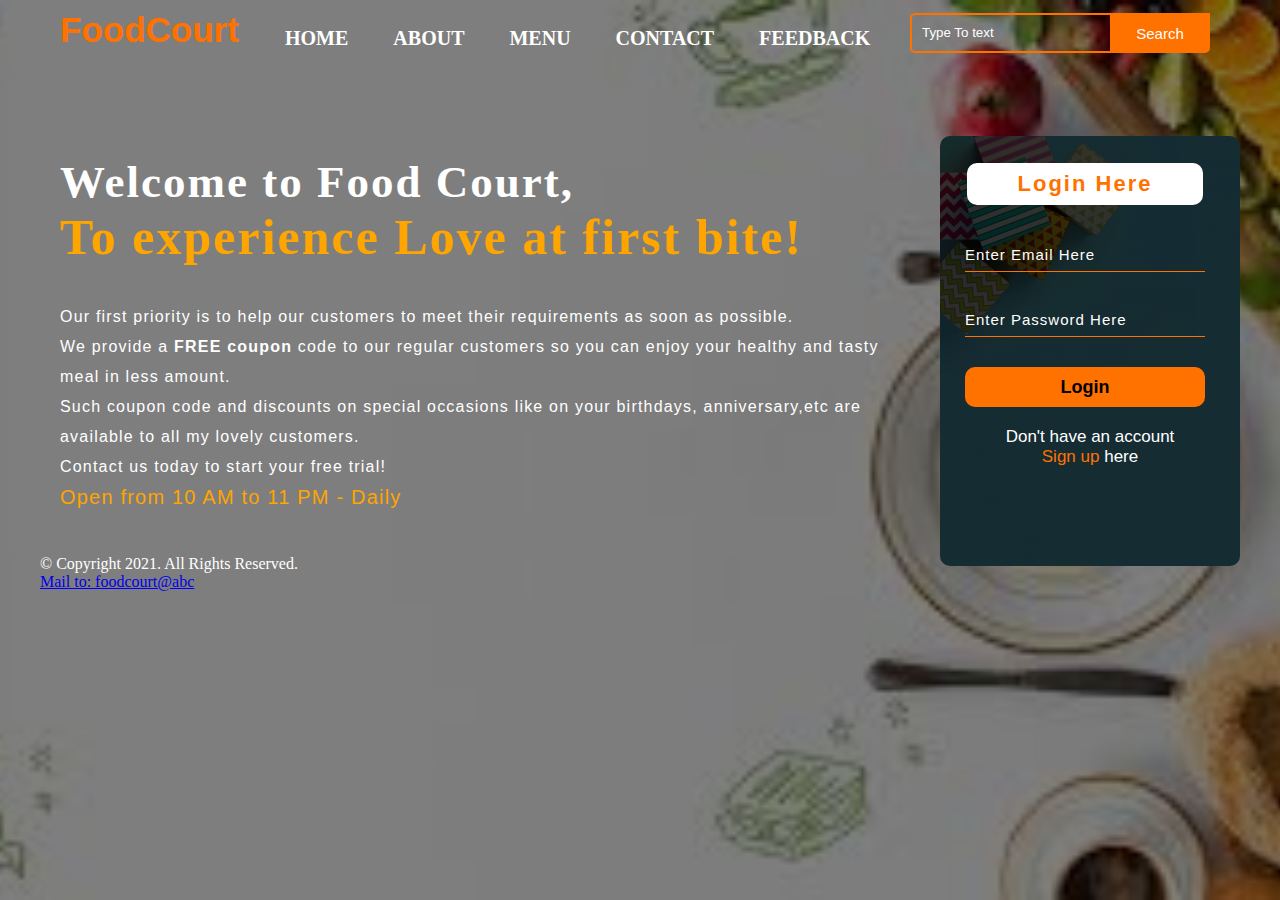
<file: index.html>
<html lang = "en">
<head>
	<title> Food Court </title>
	<link rel = "stylesheet" href = "css/style.css">
        <link rel = "icon" href= "images/food_court.png" 
        type = "image/png">
</head>
<body>
	<div class = "main">
		<div class = "navbar">
			<div class = "icon">
				<h2 class = "logo">FoodCourt</h2>
			</div>
			<div class ="menu">
				<ul>
					<li><a href = "index.html">HOME</a></li>
					<li><a href = "about1.html">ABOUT</a></li>
					<li><a href = "menu.html">MENU</a></li>
					<li><a href = "contact.html">CONTACT</a></li>
					<li><a href = "feedback.html">FEEDBACK</a></li>
				</ul>
			</div>
			<div class="search">
				<input class ="srch" type = "search" name="" placeholder = "Type To text">
				<a href="#"><button class = "btn"> Search</button></a>
			</div>
		</div></br></br></br></br>
		<div class="content">
			<h1> Welcome to Food Court,<br><span> To experience Love at first bite!</span></h1></br></br>
			<p class="par">Our first priority is to help our customers to meet their 
				requirements as soon as possible.<br>
			 	We provide a<b> FREE coupon</b> code to our regular customers so you can enjoy your healthy and tasty 
				<br>meal in less amount.<br>Such coupon code and  discounts on special occasions like on your birthdays, 
				anniversary,etc are <br>available to all my lovely customers.<br>
				Contact us today to start your free trial!
				<br><span class="time">Open from 10 AM to 11 PM - Daily</span></p>
				
				<div class="form">
					<h2>Login Here</h2>
					<input type="email" name="email" placeholder ="Enter Email Here" >
					<input type="password" name="" placeholder ="Enter Password Here" >
					<button class="btnn"><a href="#">Login</a></button>

					<p class="link">Don't have an account<br>
					<a href="#">Sign up</a> here</p>
	
				</div>
		</div>
	
<footer class="footer">
<br/>
			&copy; Copyright 2021. All Rights Reserved.<br>
			<a  href="mailto: foodcourt@abc">Mail to: foodcourt@abc</a></footer>
	

	</div>
</body>
</html
</file>
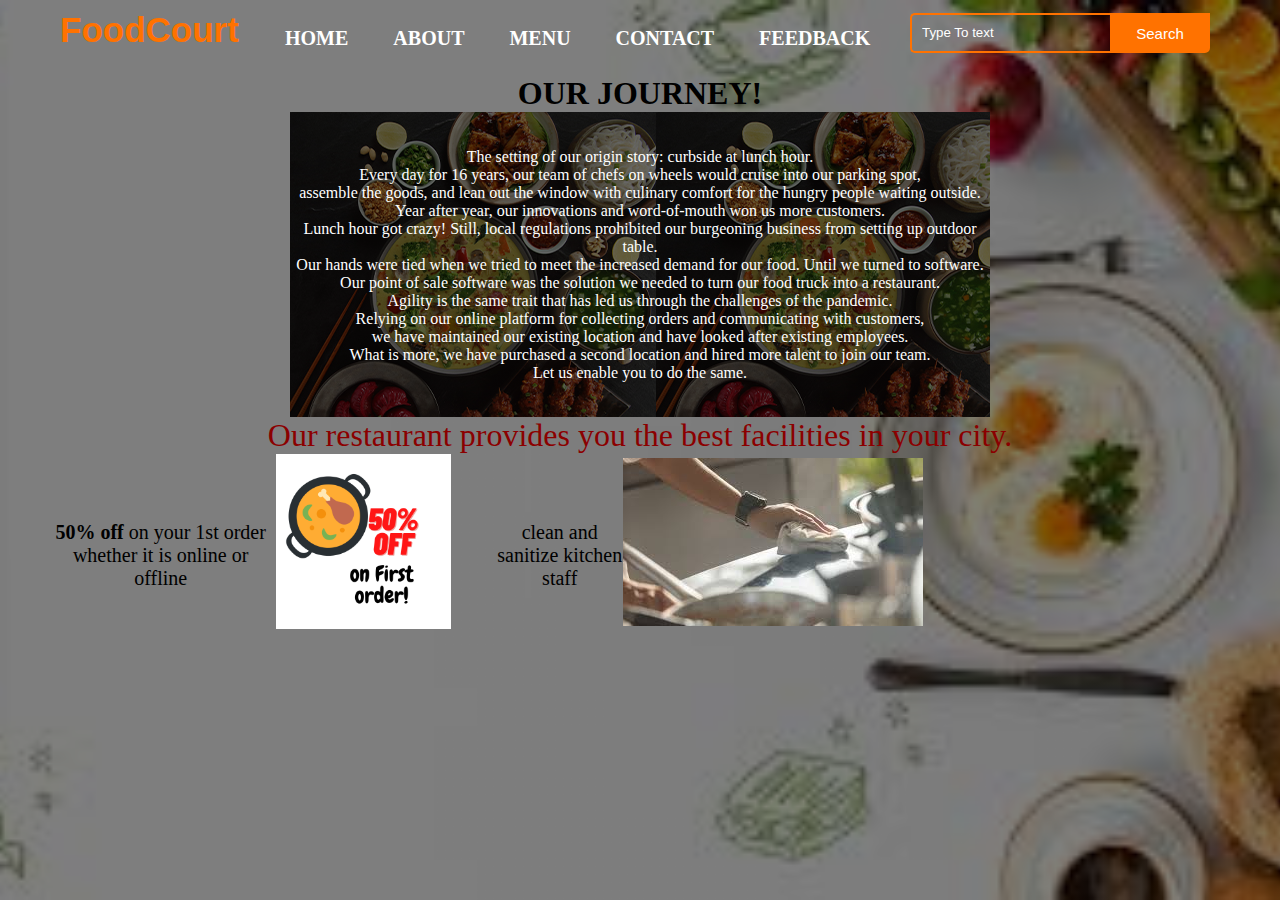
<file: about1.html>
<html lang = "en">
<head>
	<title> Food Court </title>
	<link rel = "stylesheet" href = "css/style.css">
	 <link rel = "icon" href= "images/food_court.png" 
        type = "image/png">
<style>
.intro{background-color:red;
text-align:center;
width:700px;
height:305px;
background: linear-gradient(to top,rgb(0,0,0,0.6)50%,rgba(0,0,0,0.6)50%),
	url(images/food_about.png);
color:white}
</style>
</head>
<body>
	<div class = "main">
		<div class = "navbar">
			<div class = "icon">
				<h2 class = "logo">FoodCourt</h2>
			</div>
			<div class ="menu">
				<ul>
					<li><a href = "index.html">HOME</a></li>
					<li><a href = "about1.html">ABOUT</a></li>
					<li><a href = "menu.html">MENU</a></li>
					<li><a href = "contact.html">CONTACT</a></li>
					<li><a href = "feedback.html">FEEDBACK</a></li>
				</ul>
			</div>
			<div class="search">
				<input class ="srch" type = "search" name="" placeholder = "Type To text">
				<a href="#"><button class = "btn"> Search</button></a>
			</div>
		</div>
	<div id="about">
	<main >
<center><h1>OUR JOURNEY!</h1>
<p class="intro"><br/><br/>The setting of our origin story: curbside at lunch hour.</br> 
Every day for 16 years, our team of chefs on wheels would cruise into our parking spot,</br> 
assemble the goods, and lean out the window with culinary comfort for the hungry people waiting outside.</br> 
Year after year, our innovations and word-of-mouth won us more customers.</br>  
Lunch hour got crazy! Still, local regulations prohibited our burgeoning business from setting up outdoor table.</br> 
Our hands were tied when we tried to meet the increased demand for our food. Until we turned to software. </br> 

Our point of sale software was the solution we needed to turn our food truck into a restaurant.</br> 
Agility is the same trait that has led us through the challenges of the pandemic.</br>  
Relying on our online platform for collecting orders and communicating with customers,</br> 
 we have maintained our existing location and have looked after existing employees.</br> 
What is more, we have purchased a second location and hired more talent to join our team.</br>  Let us enable you to do the same.
<br/></p><center/>
		
		
	 	<p><font face="papyrus" color=darkred size="6.5">Our restaurant provides you the best facilities in your city.
		</font></p>
		<ul>
		<li><b>50% off</b> on your 1st order whether it is online or offline</li>
		<img src = "images/50% off.png" width="200px" height="175px">
		<li>clean and sanitize kitchen staff</li>
		<img src = "images/clean.png">
<br/><br/><br/><br/><br/><br/>
           	<p><b><font  color=blue size="5"><marquee direction = "left" height=30% width=80% scrollment="6">We have the good serving staff who take care of everyone's need!! :)</font>
		 <br/><font color=Red size="8">50% off &nbsp; &nbsp;&nbsp;&nbsp; 50% off </font></marquee></b></p>
		
		</ul>
	</main>
	</div>
	
	</div>
</body>
</html>
</file>
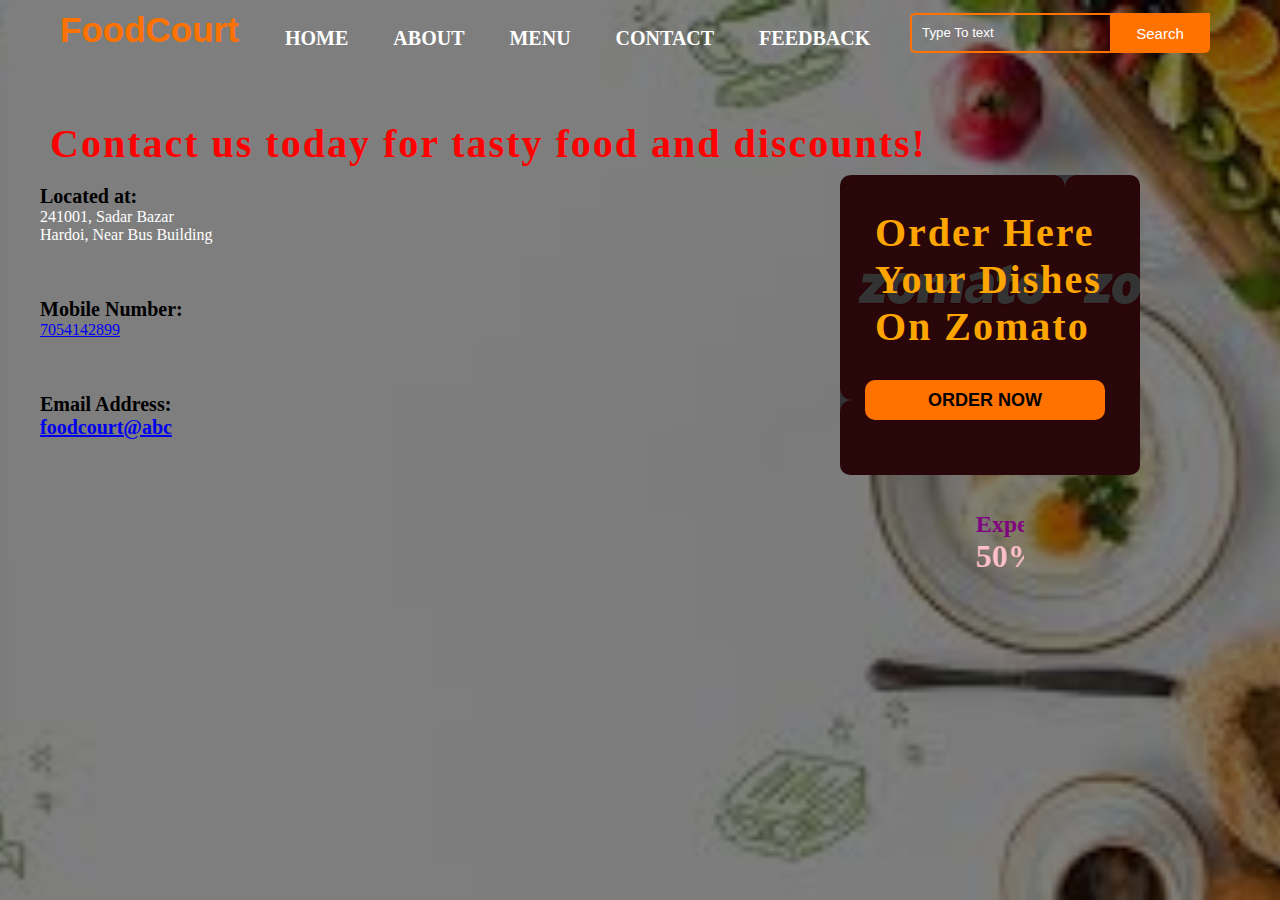
<file: contact.html>
<html lang = "en">
<head>
	<title> Food Court </title>
	<link rel = "stylesheet" href = "css/style.css">
	 <link rel = "icon" href= "images/food_court.png" 
        type = "image/png">
</head>
<body>
	<div class = "main">
		<div class = "navbar">
			<div class = "icon">
				<h2 class = "logo">FoodCourt</h2>
			</div>
			<div class ="menu">
				<ul>
					<li><a href = "index.html">HOME</a></li>
					<li><a href = "about1.html">ABOUT</a></li>
					<li><a href = "menu.html">MENU</a></li>
					<li><a href = "contact.html">CONTACT</a></li>
					<li><a href = "feedback.html">FEEDBACK</a></li>
				</ul>
			</div>
			<div class="search">
				<input class ="srch" type = "search" name="" placeholder = "Type To text">
				<a href="#"><button class = "btn"> Search</button></a>
			</div>
		</div>
		<div class="content"><br/><br/>
			<h2>Contact us today for tasty food and discounts!</h2>
<br/>
			<p class="con"><span>Located at: </span></br>
			241001, Sadar Bazar<br/>
			Hardoi, Near Bus Building
			</p><br/><br/>
<br/>
			<p class="con"><span>Mobile Number:</span> <br/>
			<a class="mobile" href="tel:7054142899">7054142899</a></p><br/><br/>
<br/>
			<p class="con"><span>Email Address:<span><br/>
			<a href="mailto:foodcourt@abc">foodcourt@abc</a></p><br/><br/>
				
				<div class="order">
					<h2>Order Here <br> Your Dishes <br> On Zomato</h2>
					
					
					<button class="btnn"><a href="https://www.zomato.com/">ORDER NOW</a></button>

				
				</div>
		</div><br/><br/>
<p><b><font  color=purple size="5"><marquee direction = "left" height=10% width=80% scrollment="6">Experience the magic of FOOD COURT!! :)</font>
		 <br/><font color=pink size="6">50% off &nbsp; &nbsp;&nbsp;&nbsp; Order Today</font></marquee></b></p>
	

	</div>
</body>
</html
</file>
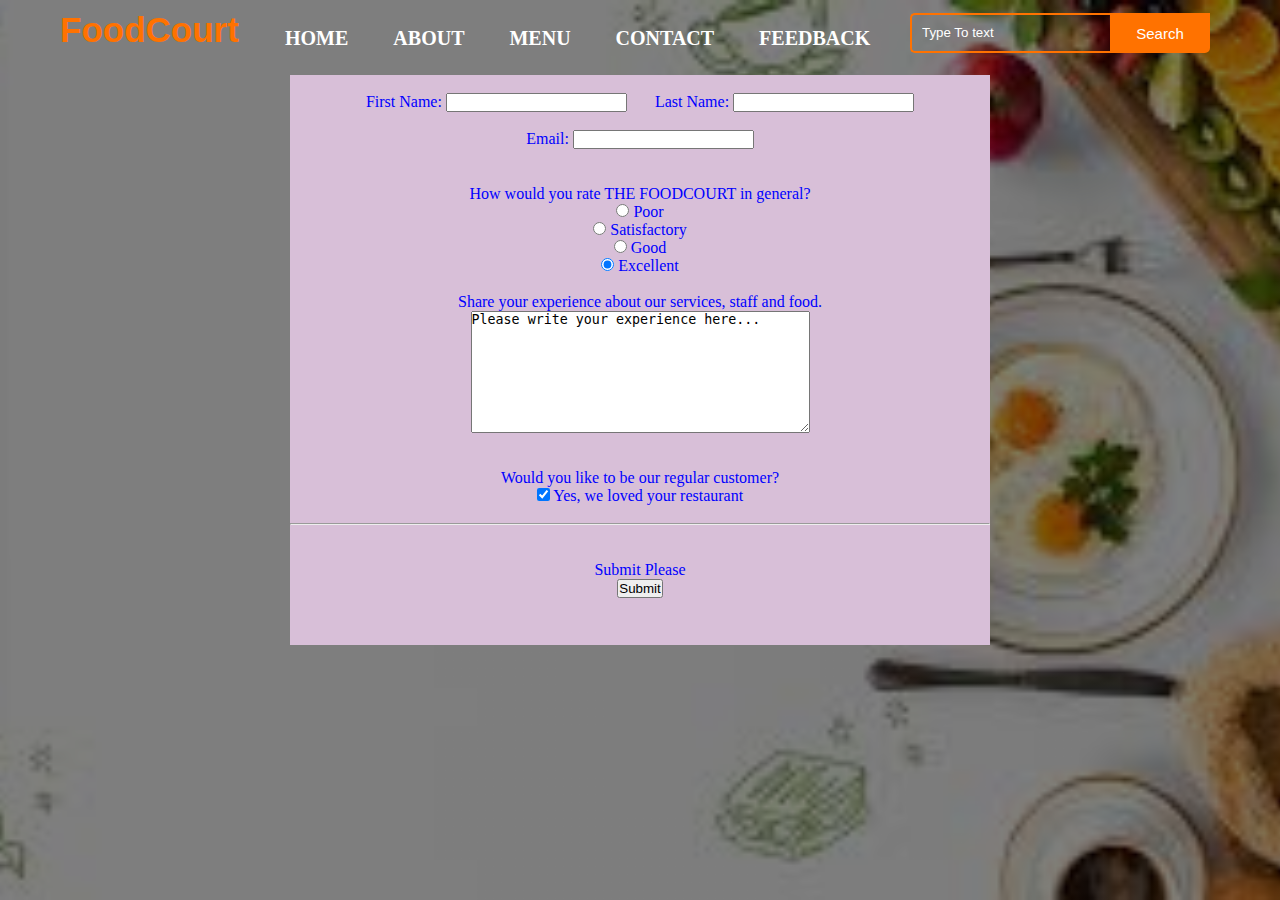
<file: feedback.html>
<html lang = "en">
<head>
	<title> Food Court </title>
	<link rel = "stylesheet" href = "css/style.css">
	 <link rel = "icon" href= "images/food_court.png" 
        type = "image/png">
</head>
<body>
	<div class = "main">
		<div class = "navbar">
			<div class = "icon">
				<h2 class = "logo">FoodCourt</h2>
			</div>
			<div class ="menu">
				<ul>
					<li><a href = "index.html">HOME</a></li>
					<li><a href = "about1.html">ABOUT</a></li>
					<li><a href = "menu.html">MENU</a></li>
					<li><a href = "contact.html">CONTACT</a></li>
					<li><a href = "feedback.html">FEEDBACK</a></li>
				</ul>
			</div>
			<div class="search">
				<input class ="srch" type = "search" name="" placeholder = "Type To text">
				<a href="#"><button class = "btn"> Search</button></a>
			</div>
		</div>
<center>
		<div class="feed">
			<form  method ="post" name="formname" onsubmit = "alert('The form is Submitted')"><br/>
				<label>First Name: <input type="text"  required></label> 
				&nbsp &nbsp &nbsp 
				<label>Last Name: <input type="text" ></label><br/><br/>
				Email: <input type="text"><br/><br/><br/>
			</label>
				
How would you rate THE FOODCOURT in general?<br/>
<input type="radio" id="Poor" name="XYZ" value="Poor" >
<label for="Poor">Poor</label><br/>
<input type="radio" id="Satisfactory" name="XYZ" value="Satisfactory">
<label for="Satisfactory">Satisfactory</label><br/>
<input type="radio" id="Good" name="XYZ" value="Good">
<label for="Good">Good</label><br/>
<input type="radio" id="Excellent" name="XYZ" value="Excellent" checked="checked">
<label for="Excellent">Excellent</label><br/><br/>








				<p> Share your experience about our services, staff and food.<p/>
				<textarea name = "Feedback of food court" cols="40" rows ="8">Please write your experience here...</textarea>
				<br/> <br/> <br/>

Would you like to be our regular customer?<br/>
<input type="checkbox" id="Yes" value="Yes" name="XYZ" checked="checked">
<label for="Yes">Yes, we loved your restaurant</label><br/><br/><hr/><br/><br/>


				<p>Submit Please</p>
				<input  type="submit" name="Submit" 
 				value="Submit" >
			</form>
			
		</div>
	</center>

	</div>
</body>
</html
</file>
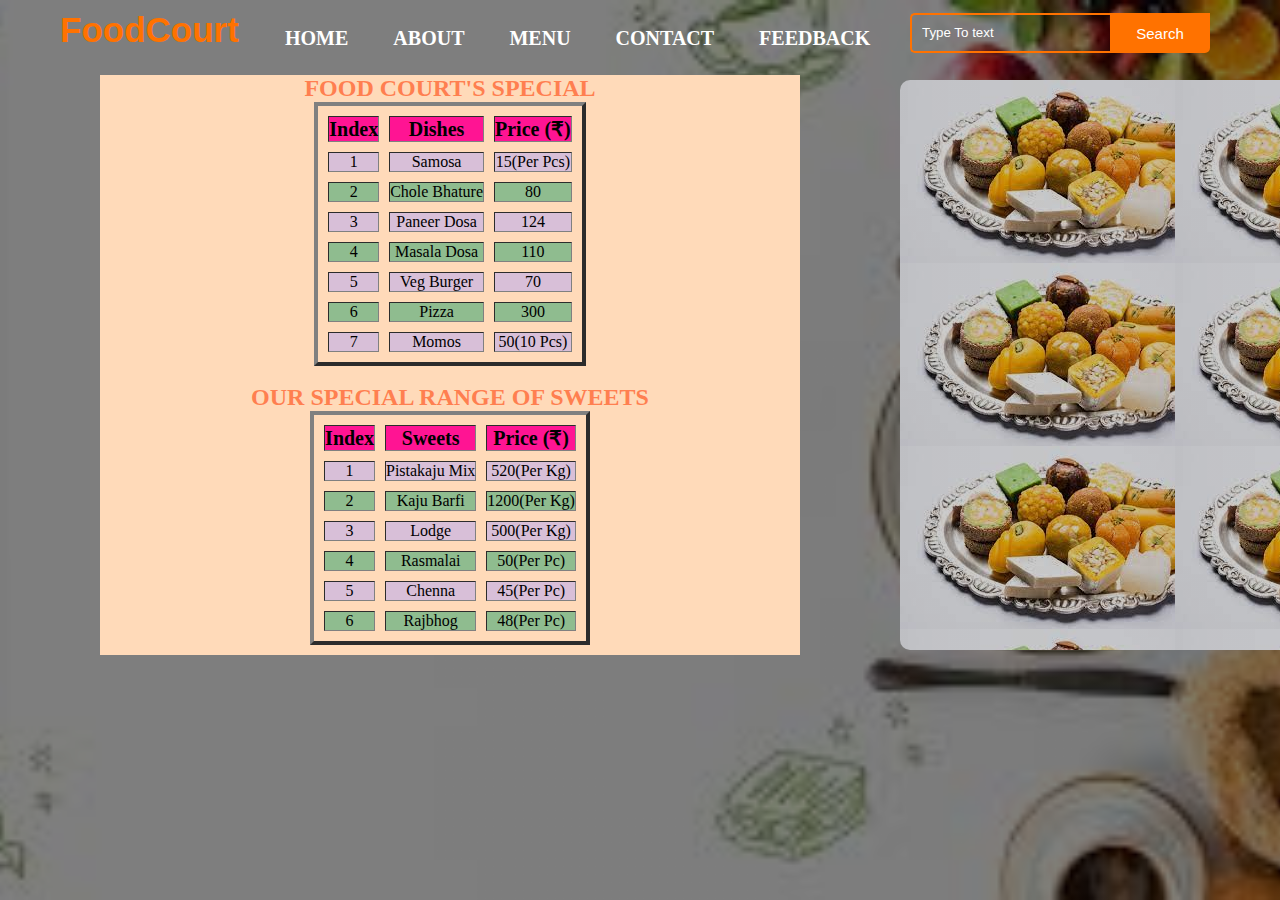
<file: menu.html>
<html lang = "en">
<head>
	<title> Food Court </title>
	<link rel = "stylesheet" href = "css/style.css">
	 <link rel = "icon" href= "images/food_court.png" 
        type = "image/png">
<style>
td{text-align:center;}
th{font-size:20px}
</style>
</head>
<body>
	<div class = "main">
		<div class = "navbar">
			<div class = "icon">
				<h2 class = "logo">FoodCourt</h2>
			</div>
			<div class ="menu">
				<ul>
					<li><a href = "index.html">HOME</a></li>
					<li><a href = "about1.html">ABOUT</a></li>
					<li><a href = "menu.html">MENU</a></li>
					<li><a href = "contact.html">CONTACT</a></li>
					<li><a href = "feedbacks.html">FEEDBACK</a></li>
				</ul>
			</div>
			<div class="search">
				<input class ="srch" type = "search" name="" placeholder = "Type To text">
				<a href="#"><button class = "btn"> Search</button></a>
			</div>
		</div>
	<div class="menu1">
	<main >
<div class="veg">
<center>
		<h2 style="text-align:center;font-family:cursive;color:coral">FOOD COURT'S SPECIAL</h2>
<table align="center" border="4" cellpadding="20" cellspacing="10">
<tr style="background-color:deeppink">
<th >Index</th>
<th>Dishes</th>
<th>Price (&#8377)</th>
</tr>

<tr style="background-color:thistle" >
<td >1</td>
<td>Samosa</td>
<td>15(Per Pcs)</td>
</tr>

<tr style="background-color:darkseagreen">
<td>2</td>
<td>Chole Bhature</td>
<td>80</td>
</tr>

<tr style="background-color:thistle">
<td>3</td>
<td>Paneer Dosa</td>
<td>124</td>
</tr>

<tr style="background-color:darkseagreen">
<td>4</td>
<td>Masala Dosa</td>
<td>110</td>
</tr>

<tr style="background-color:thistle">
<td>5</td>
<td>Veg Burger </td>
<td>70</td>
</tr>

<tr style="background-color:darkseagreen">
<td>6</td>
<td>Pizza</td>
<td>300</td>
</tr>



<tr style="background-color:thistle">
<td>7</td>
<td>Momos</td>
<td>50(10 Pcs)</td>
</tr>

</table>
<center/>
<div/>
<br/>



<div class="sweets">
<center>
<h2 style="text-align:center;font-family:cursive;color:coral">OUR SPECIAL RANGE OF SWEETS</h2>
<table border="4"  cellpadding="20" cellspacing="10">
<tr style="background-color:deeppink">
<th >Index</th>
<th>Sweets</th>
<th>Price  (&#8377)</th>
</tr>

<tr style="background-color:thistle" >
<td >1</td>
<td>Pistakaju Mix</td>
<td>520(Per Kg)</td>
</tr>

<tr style="background-color:darkseagreen">
<td>2</td>
<td>Kaju Barfi</td>
<td>1200(Per Kg)</td>
</tr>

<tr style="background-color:thistle">
<td>3</td>
<td>Lodge</td>
<td>500(Per Kg)</td>
</tr>

<tr style="background-color:darkseagreen">
<td>4</td>
<td>Rasmalai</td>
<td>50(Per Pc)</td>
</tr>

<tr style="background-color:thistle">
<td>5</td>
<td>Chenna </td>
<td>45(Per Pc)</td>
</tr>

<tr style="background-color:darkseagreen">
<td>6</td>
<td>Rajbhog</td>
<td>48(Per Pc)</td>
</tr>
</table>
</center>
</div>

<div class="dishes">
				
		</div>

		
	</main>
	</div>
	</div>
</body>
</html>
</file>
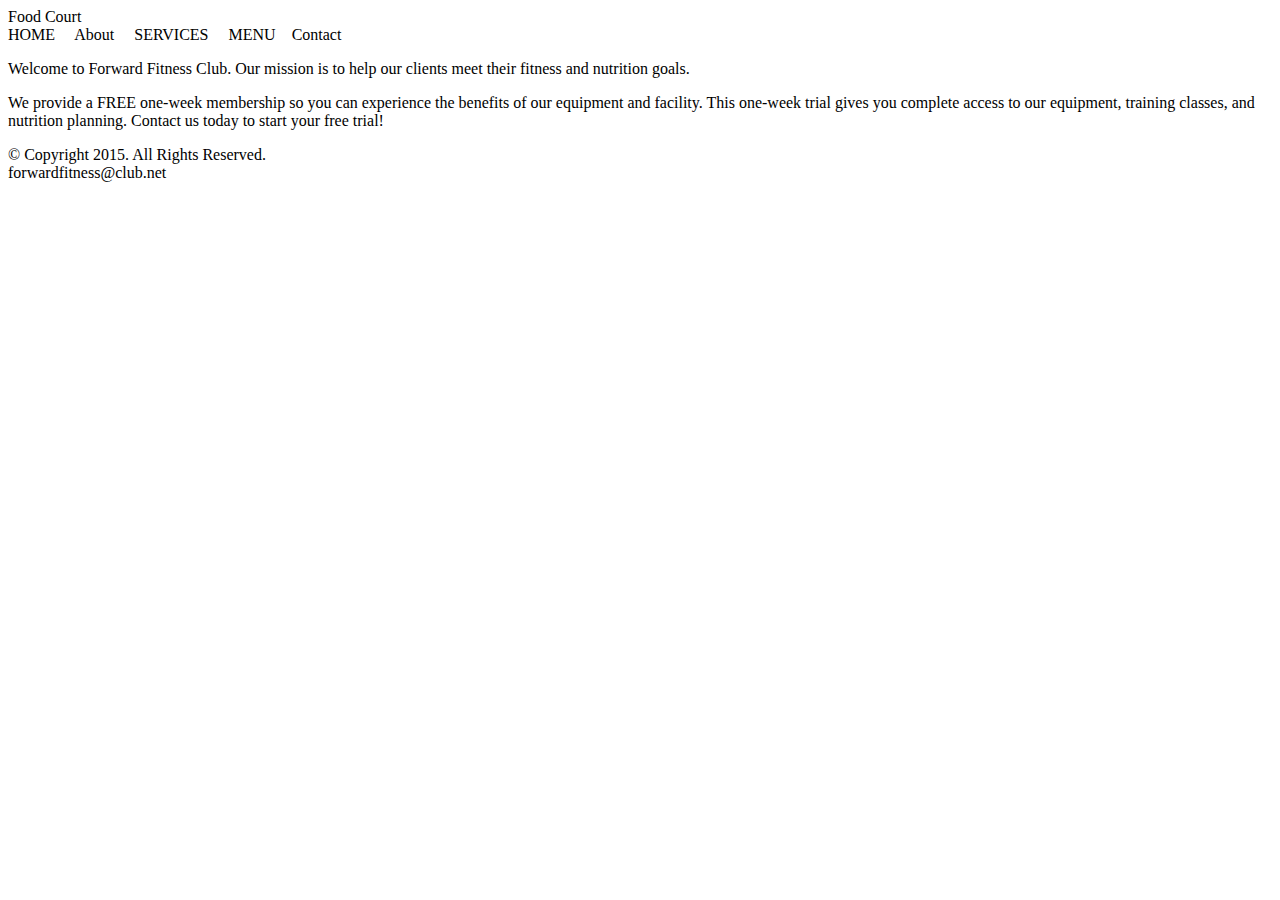
<file: template.html>
<html lang="en">
<head>
     <title> Webpage Title </title>
</head>
<body>
	<header>
	Food Court
	</header>
	
	<nav>
	HOME &nbsp; &nbsp; About &nbsp; &nbsp; SERVICES &nbsp; &nbsp; MENU &nbsp; &nbsp;Contact
	</nav>

	<main>
	<p>Welcome to Forward Fitness Club. Our mission is to help our clients meet their 
	fitness and nutrition goals.</p>

	<p>We provide a FREE one-week membership so you can experience the benefits of our equipment and facility. This one-week trial gives you complete access to our equipment, 
	training classes, and nutrition planning. Contact us today to start your free trial!</p>

	</main>

	<footer>
	&copy; Copyright 2015. All Rights Reserved.<br/> forwardfitness@club.net
	
	</footer>
</body>
</html>
</file>
<file: css/style.css>
*{
	margin:0;
	padding: 0;
}

.main{
	width:100%;
	background: linear-gradient(to top,rgb(0,0,0,0.5)50%,rgba(0,0,0,0.5)50%),
	url(Bg_img.png);
	background-position: center;
	background-size: cover;
	height: 100vh;
	
}

.navbar{
	width:1200px;
	margin: auto;
	height: 75px;
		
}
.icon{
	width:200px;
	float: left;
	height:70px;
}

.logo{
	color:#ff7200;
	font-size:35px;
	font-family: Arial;
	padding-left:20px;
	float:left;
	padding-top: 10px;

}

.menu{
	width:400px;
	float:left;
	height: 70px;
        
}

ul{
	float:left;
	display:flex;
	justify-content: center;
	align-items:center;
}
ul li{
	list-style:none;
	margin-left: 45px;
	margin-top: 27px;
	font-size: 20px;
}
ul li a{
	text-decoration: none;
	color: #fff;
	font-famiy: Arial;
	font-weight: bold;
	transition: 0.4s ease-in-out;
}
 ul li a:hover{
	color:aqua}

.search{
	width: 330px;
	float:left;
	margin-left:270px;
		
}

.srch{
	font-family:'Times New Roman';
	width:200px;
	height:40px;
	background: transparent;
	border:2px solid #ff7200;
	margin-top: 13px;
	color: white;
	border-right:none;
	border-size: 16px;
	float:left;
	padding: 10px;
	border-bottom-left-radius: 5px;
	border-top-left-radius: 5px;

}

.btn{
	width: 100px;
	height:40px;
	background: #ff7200;
	border: 2px solid #ff7200;
	margin-top: 13px;
	color: white;
	font-size: 15px;
	cursor: pointer;
	border-bottom-right-radius: 5px;
	border-bottom-right-radius: 5px;
}
.btn:focus{
	outline: none;
}

.srch:focus{
	outline:none;
}

.content{
	width: 1200px;
	height: auto;
	margin:auto;
	color: white;
	position: relative;	
}

.content .par{
	padding-left: 20px;
	padding-bottom: 25px;
	font-family: Arial;
	letter-spacing:1.2px;
	line-height: 30px;
}

.content h1{
	font-family: 'Times New Roman';
	font-size: 45px;
	padding-left: 20px;
	margin-top: 9px;
	letter-spacing:2px;
}

.content span{
	color: orange;
	font-size:50px;

}

.content .time{
	color: orange;
	font-size: 20px;

}

.form{
	width: 250px;
	height: 380px;
	background: linear-gradient(to top,rgb(0,0,0,0.8)50%,rgba(0,0,0,0.8)50%),
	url(form.png);
	position: absolute;
	top:-20px;
	left: 900px;
	border-radius: 10px;
	padding: 25px;
}

.content .form h2{
	width: 220px;
	font-family: sans-serif;
	text-align: center;
	color: #ff7200;
	font-size: 22px;
	background-color: White;
	border-radius: 10px;
	margin: 2px;
	padding: 8px;
}

.form input{
	width:240px;
	height: 35px;
	background: transparent;
	border-bottom: 1px solid #ff7200;
	border-top:none;
	border-right: none;
	border-left: none;
	color: white;
	font-size: 15px;
	letter-spacing: 1px;
	margin-top: 30px;
	font-family: sans-serif;

}

.form input:focus{
	outline:none;
}

::placeholder{
	color: white;
	font-family: Arial;
}
.btnn{
	width: 240px;
	height: 40px;
	background: #ff7200;
	border: none;
	margin-top: 30px;
	font-size: 18px;
	border-radius: 10px;
	cursor: pointer;
	color:white;
	transition: 0.4s ease;
}
.btnn:hover{
	background:white;
	color: #ff7200;	
}

.btnn a{
	text-decoration: none;
	color: #000;
	font-weight: bold;
}

.form .link{
	font-family: Arial;
	font-size: 17px;
	padding-top: 20px;
	text-align: center;
}

.form .link a{
	
	text-decoration: none;
	color: #ff7200;	
}


.btnn:hover{
	background:white;
	color: #ff7200;	
}
.liw{
	padding-top:15px;
	padding-bottom: 10px;
	text-align: center;
}

.footer{
	
	width: 1200px;
	height: auto;
	margin:auto;
	color: white;
	position: relative;	

}
.content .con span{
	font-size:20px;
	font-weight:bold;
	color:black;
}

.content h2{
	font-family:'Times New Roman';
	font-size:40px;
	padding-left:10px;
	margin-top: 9px;
	letter-spacing:2px;
	color:red;
}

.order{
	width: 250px;
	height: 250px;
	background: linear-gradient(to top,rgb(0,0,0,0.8)50%,rgba(0,0,0,0.8)50%),
	url(zomato.png);
	position: absolute;
	top:100px;
	left: 800px;
	border-radius: 10px;
	padding: 25px;
}

.order h2{
	color: orange;
}
.feed{
	width: 700px;
	height: 570px;
	margin:auto;
	color: Blue;
	position: relative;
        background-color:thistle;
        	
}
.menu1{background-color:peachpuff;
width: 700px;
	height: 580px;
left: 100px;
position: absolute;
}
.dishes{
	width: 530px;
	height: 520px;
	background:linear-gradient(to top,rgb(0,0,0,0.2)50%,rgba(0,0,0,0.2)50%),
	url(sweet.png);
	position: absolute;
	top:5px;
	left: 800px;
	border-radius: 10px;
	padding: 25px;}
</file>
